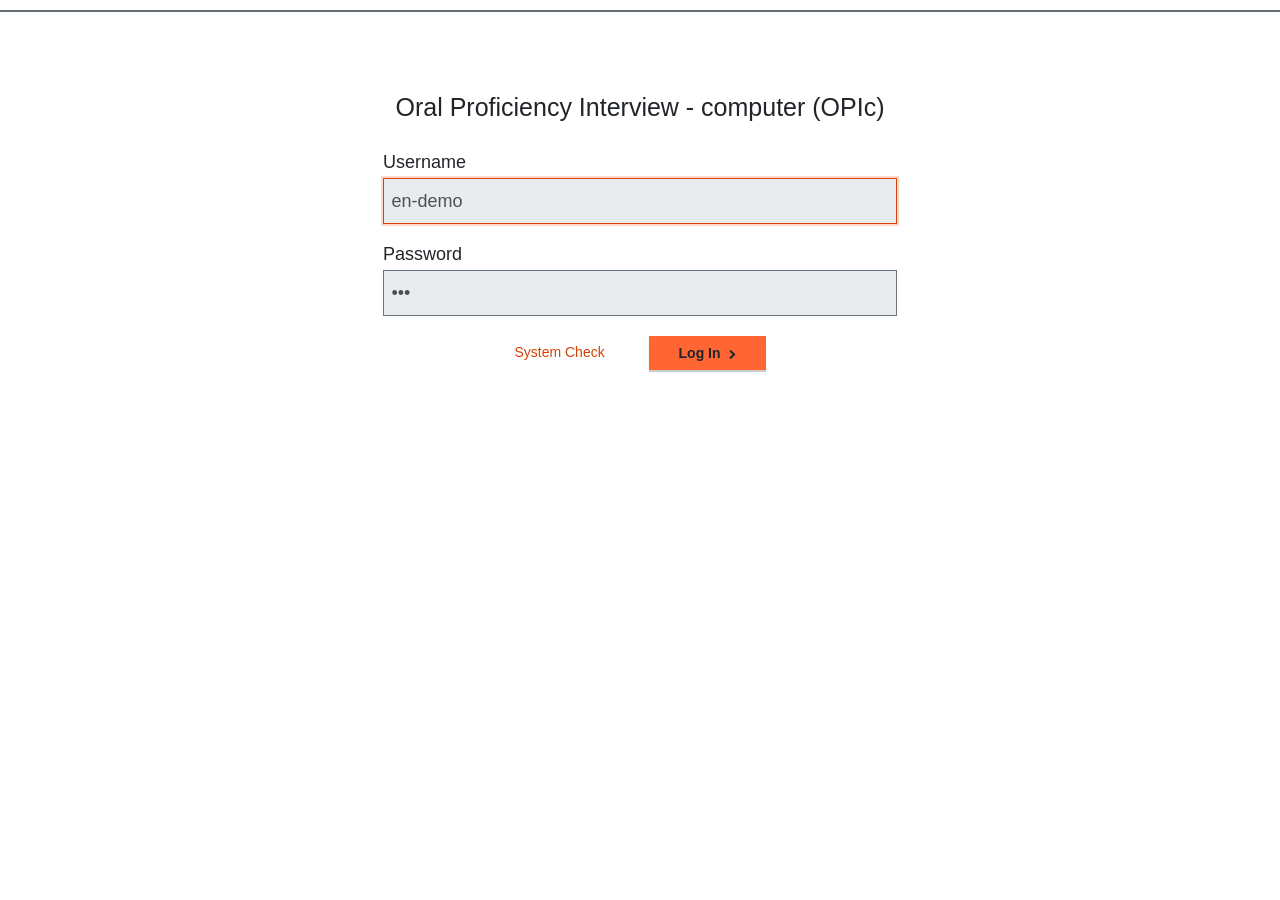
<file: index.html>
<!DOCTYPE html>
<html lang="en">

<head>
  <meta charset="UTF-8" />
  <meta name="viewport" content="width=device-width, initial-scale=1, shrink-to-fit=no" />
  <title>OPIcDemo</title>
  <link rel="icon" href="./assets/favicon.gif" />
  <link rel="stylesheet" href="font-awesome-4.5.0-master/css/font-awesome.min.css" />
  <link href="./css/video-js.css" rel="stylesheet" />
  <link rel="stylesheet" href="./css/master.css" />
</head>

<body cz-shortcut-listen="true">
  <div class="row">
    <div class="col actfl-test-header">
      <div class="form-group btn-login-group text-center">
        <!-- <img src="./assets/OPIc_logo.png" alt="OPIc logo" /> -->
      </div>
    </div>
  </div>
  <title>OPIcDemo</title>
  <meta name="viewport" content="width=device-width, initial-scale=1, shrink-to-fit=no" />
  <link rel="icon" href="./assets/favicon.gif" />

  <link rel="stylesheet" href="font-awesome-4.5.0-master/css/font-awesome.min.css" />
  <link href="./css/video-js.css" rel="stylesheet" />
  <link rel="stylesheet" href="./css/master.css" />
  <!-- <script type="text/javascript" async="" src="./js/analytics.js"></script> -->
  <script type="text/javascript" async="" src="./js/script.js"></script>
  <script src="./js/jquery.min.js"></script>
  <script type="text/javascript" src="./js/mic-perm.js"></script>

  <div id="contentDiv">
    <div class="container-fluid">
      <div class="actfl-test-container mx-auto">
        <!-- Content begins here -->

        <div class="row">
          <div class="col">
            <div class="block-login mt-md-8 mt-3">
              <form id="formAuth" method="get" action="welcome.html">
                <h1 class="text-center mb-3 px-3">
                  Oral Proficiency Interview - computer (OPIc)
                </h1>
                <div class="form-group mb-2">
                  <label for="username">Username</label>
                  <input type="text" name="username" id="username" class="form-control" placeholder="Username" value=""
                    required="" autofocus="" autocomplete="off" readonly="" />
                </div>
                <div class="form-group mb-2">
                  <label for="password">Password</label>
                  <input type="password" name="password" id="password" class="form-control" placeholder="Password"
                    required="" autocomplete="off" readonly="" />
                </div>
                <div class="form-group btn-login-group text-center mt-4 mb-5 mb-md-0 mt-md-0">
                  <a href="systemcheck.html" class="mr-3 mr-md-4">System Check</a>
                  <button id="btnSubmit" class="btn btn-primary" type="submit">
                    <span>Log In</span>
                  </button>
                </div>
              </form>
            </div>
            <!-- end block-login -->
          </div>
        </div>

        <div class="row">
          <div class="col mt-5 text-md-right text-center">
            <span class="block-actfl-lti-branding">
              <!-- <img
                  class="img-fluid"
                  src="./assets/logo-actfl-lti-v3.png"
                  alt="ACTFL and LTI co-branded logo"
                /> -->
            </span>
          </div>
        </div>

        <script>
          $("[name='username']").change(function (e) {
            e.preventDefault();
            $("[name='username']")[0].value = $(
              "[name='username']",
            )[0].value.replace(/ /g, "");
          });

          $("[name='password']").change(function (e) {
            e.preventDefault();
            $("[name='password']")[0].value = $(
              "[name='password']",
            )[0].value.replace(/ /g, "");
          });

          // Prevent user from clicking "Log In" button multiple times
          $("#btnSubmit").on("click", function () {
            $("#btnSubmit").prop("disabled", true);
            $("#formAuth").submit();
          });
        </script>

        <!-- Content ends here -->
      </div>
      <!-- end actfl-test-container -->
    </div>
    <!-- end container-fluid -->
  </div>
  <!-- end  contentDiv -->

  <script src="./js/popper.min.js"></script>
  <script src="./js/bootstrap.min.js"></script>
  <!-- Global site tag (gtag.js) - Google Analytics -->
  <!-- <script async="" src="./js/script_1.js"></script> -->
  <!-- <script>
      window.dataLayer = window.dataLayer || [];
      function gtag() {
        dataLayer.push(arguments);
      }
      gtag("js", new Date());

      gtag("config", "UA-134127163-1");
    </script> -->

  <script type="text/javascript">
    $("#username").val("en-demo").prop("readonly", true);
    $("#password").val("pwd").prop("readonly", true);
  </script>

  <script type="text/javascript" src="./js/timeoutInteractiveRefresh.js"></script>
  <script type="text/javascript">
    var deviceInfo = {
      name: "Windows",
      version: {
        value: "10.0",
        hidden: false,
        nickname: null,
        alias: "10",
        details: null,
        builds: null,
      },
      browser: "Edge",
      browser_version: "147",
    };

    $(document).ready(function () {
      // Set timeout for interactive refresh to 20 minutes (1200000 milliseconds)
      setTimeout(function () {
        window.location.reload();
      }, 1200000);
    });
  </script>
</body>

</html>
</file>
<file: css/video-js.css>
.vjs-svg-icon {
  display: inline-block;
  background-repeat: no-repeat;
  background-position: center;
  fill: currentColor;
  height: 1.8em;
  width: 1.8em;
}
.vjs-svg-icon:before {
  content: none !important;
}

.vjs-svg-icon:hover,
.vjs-control:focus .vjs-svg-icon {
  filter: drop-shadow(0 0 0.25em #fff);
}

.vjs-modal-dialog .vjs-modal-dialog-content, .video-js .vjs-modal-dialog, .vjs-button > .vjs-icon-placeholder:before, .video-js .vjs-big-play-button .vjs-icon-placeholder:before {
  position: absolute;
  top: 0;
  left: 0;
  width: 100%;
  height: 100%;
}

.vjs-button > .vjs-icon-placeholder:before, .video-js .vjs-big-play-button .vjs-icon-placeholder:before {
  text-align: center;
}

@font-face {
  font-family: VideoJS;
  src: url([data-uri]) format("woff");
  font-weight: normal;
  font-style: normal;
}
.vjs-icon-play, .video-js .vjs-play-control .vjs-icon-placeholder, .video-js .vjs-big-play-button .vjs-icon-placeholder:before {
  font-family: VideoJS;
  font-weight: normal;
  font-style: normal;
}
.vjs-icon-play:before, .video-js .vjs-play-control .vjs-icon-placeholder:before, .video-js .vjs-big-play-button .vjs-icon-placeholder:before {
  content: "\f101";
}

.vjs-icon-play-circle {
  font-family: VideoJS;
  font-weight: normal;
  font-style: normal;
}
.vjs-icon-play-circle:before {
  content: "\f102";
}

.vjs-icon-pause, .video-js .vjs-play-control.vjs-playing .vjs-icon-placeholder {
  font-family: VideoJS;
  font-weight: normal;
  font-style: normal;
}
.vjs-icon-pause:before, .video-js .vjs-play-control.vjs-playing .vjs-icon-placeholder:before {
  content: "\f103";
}

.vjs-icon-volume-mute, .video-js .vjs-mute-control.vjs-vol-0 .vjs-icon-placeholder {
  font-family: VideoJS;
  font-weight: normal;
  font-style: normal;
}
.vjs-icon-volume-mute:before, .video-js .vjs-mute-control.vjs-vol-0 .vjs-icon-placeholder:before {
  content: "\f104";
}

.vjs-icon-volume-low, .video-js .vjs-mute-control.vjs-vol-1 .vjs-icon-placeholder {
  font-family: VideoJS;
  font-weight: normal;
  font-style: normal;
}
.vjs-icon-volume-low:before, .video-js .vjs-mute-control.vjs-vol-1 .vjs-icon-placeholder:before {
  content: "\f105";
}

.vjs-icon-volume-mid, .video-js .vjs-mute-control.vjs-vol-2 .vjs-icon-placeholder {
  font-family: VideoJS;
  font-weight: normal;
  font-style: normal;
}
.vjs-icon-volume-mid:before, .video-js .vjs-mute-control.vjs-vol-2 .vjs-icon-placeholder:before {
  content: "\f106";
}

.vjs-icon-volume-high, .video-js .vjs-mute-control .vjs-icon-placeholder {
  font-family: VideoJS;
  font-weight: normal;
  font-style: normal;
}
.vjs-icon-volume-high:before, .video-js .vjs-mute-control .vjs-icon-placeholder:before {
  content: "\f107";
}

.vjs-icon-fullscreen-enter, .video-js .vjs-fullscreen-control .vjs-icon-placeholder {
  font-family: VideoJS;
  font-weight: normal;
  font-style: normal;
}
.vjs-icon-fullscreen-enter:before, .video-js .vjs-fullscreen-control .vjs-icon-placeholder:before {
  content: "\f108";
}

.vjs-icon-fullscreen-exit, .video-js.vjs-fullscreen .vjs-fullscreen-control .vjs-icon-placeholder {
  font-family: VideoJS;
  font-weight: normal;
  font-style: normal;
}
.vjs-icon-fullscreen-exit:before, .video-js.vjs-fullscreen .vjs-fullscreen-control .vjs-icon-placeholder:before {
  content: "\f109";
}

.vjs-icon-spinner {
  font-family: VideoJS;
  font-weight: normal;
  font-style: normal;
}
.vjs-icon-spinner:before {
  content: "\f10a";
}

.vjs-icon-subtitles, .video-js .vjs-subs-caps-button .vjs-icon-placeholder,
.video-js.video-js:lang(en-GB) .vjs-subs-caps-button .vjs-icon-placeholder,
.video-js.video-js:lang(en-IE) .vjs-subs-caps-button .vjs-icon-placeholder,
.video-js.video-js:lang(en-AU) .vjs-subs-caps-button .vjs-icon-placeholder,
.video-js.video-js:lang(en-NZ) .vjs-subs-caps-button .vjs-icon-placeholder, .video-js .vjs-subtitles-button .vjs-icon-placeholder {
  font-family: VideoJS;
  font-weight: normal;
  font-style: normal;
}
.vjs-icon-subtitles:before, .video-js .vjs-subs-caps-button .vjs-icon-placeholder:before,
.video-js.video-js:lang(en-GB) .vjs-subs-caps-button .vjs-icon-placeholder:before,
.video-js.video-js:lang(en-IE) .vjs-subs-caps-button .vjs-icon-placeholder:before,
.video-js.video-js:lang(en-AU) .vjs-subs-caps-button .vjs-icon-placeholder:before,
.video-js.video-js:lang(en-NZ) .vjs-subs-caps-button .vjs-icon-placeholder:before, .video-js .vjs-subtitles-button .vjs-icon-placeholder:before {
  content: "\f10b";
}

.vjs-icon-captions, .video-js:lang(en) .vjs-subs-caps-button .vjs-icon-placeholder,
.video-js:lang(fr-CA) .vjs-subs-caps-button .vjs-icon-placeholder, .video-js .vjs-captions-button .vjs-icon-placeholder {
  font-family: VideoJS;
  font-weight: normal;
  font-style: normal;
}
.vjs-icon-captions:before, .video-js:lang(en) .vjs-subs-caps-button .vjs-icon-placeholder:before,
.video-js:lang(fr-CA) .vjs-subs-caps-button .vjs-icon-placeholder:before, .video-js .vjs-captions-button .vjs-icon-placeholder:before {
  content: "\f10c";
}

.vjs-icon-hd {
  font-family: VideoJS;
  font-weight: normal;
  font-style: normal;
}
.vjs-icon-hd:before {
  content: "\f10d";
}

.vjs-icon-chapters, .video-js .vjs-chapters-button .vjs-icon-placeholder {
  font-family: VideoJS;
  font-weight: normal;
  font-style: normal;
}
.vjs-icon-chapters:before, .video-js .vjs-chapters-button .vjs-icon-placeholder:before {
  content: "\f10e";
}

.vjs-icon-downloading {
  font-family: VideoJS;
  font-weight: normal;
  font-style: normal;
}
.vjs-icon-downloading:before {
  content: "\f10f";
}

.vjs-icon-file-download {
  font-family: VideoJS;
  font-weight: normal;
  font-style: normal;
}
.vjs-icon-file-download:before {
  content: "\f110";
}

.vjs-icon-file-download-done {
  font-family: VideoJS;
  font-weight: normal;
  font-style: normal;
}
.vjs-icon-file-download-done:before {
  content: "\f111";
}

.vjs-icon-file-download-off {
  font-family: VideoJS;
  font-weight: normal;
  font-style: normal;
}
.vjs-icon-file-download-off:before {
  content: "\f112";
}

.vjs-icon-share {
  font-family: VideoJS;
  font-weight: normal;
  font-style: normal;
}
.vjs-icon-share:before {
  content: "\f113";
}

.vjs-icon-cog {
  font-family: VideoJS;
  font-weight: normal;
  font-style: normal;
}
.vjs-icon-cog:before {
  content: "\f114";
}

.vjs-icon-square {
  font-family: VideoJS;
  font-weight: normal;
  font-style: normal;
}
.vjs-icon-square:before {
  content: "\f115";
}

.vjs-icon-circle, .vjs-seek-to-live-control .vjs-icon-placeholder, .video-js .vjs-volume-level, .video-js .vjs-play-progress {
  font-family: VideoJS;
  font-weight: normal;
  font-style: normal;
}
.vjs-icon-circle:before, .vjs-seek-to-live-control .vjs-icon-placeholder:before, .video-js .vjs-volume-level:before, .video-js .vjs-play-progress:before {
  content: "\f116";
}

.vjs-icon-circle-outline {
  font-family: VideoJS;
  font-weight: normal;
  font-style: normal;
}
.vjs-icon-circle-outline:before {
  content: "\f117";
}

.vjs-icon-circle-inner-circle {
  font-family: VideoJS;
  font-weight: normal;
  font-style: normal;
}
.vjs-icon-circle-inner-circle:before {
  content: "\f118";
}

.vjs-icon-cancel, .video-js .vjs-control.vjs-close-button .vjs-icon-placeholder {
  font-family: VideoJS;
  font-weight: normal;
  font-style: normal;
}
.vjs-icon-cancel:before, .video-js .vjs-control.vjs-close-button .vjs-icon-placeholder:before {
  content: "\f119";
}

.vjs-icon-repeat {
  font-family: VideoJS;
  font-weight: normal;
  font-style: normal;
}
.vjs-icon-repeat:before {
  content: "\f11a";
}

.vjs-icon-replay, .video-js .vjs-play-control.vjs-ended .vjs-icon-placeholder {
  font-family: VideoJS;
  font-weight: normal;
  font-style: normal;
}
.vjs-icon-replay:before, .video-js .vjs-play-control.vjs-ended .vjs-icon-placeholder:before {
  content: "\f11b";
}

.vjs-icon-replay-5, .video-js .vjs-skip-backward-5 .vjs-icon-placeholder {
  font-family: VideoJS;
  font-weight: normal;
  font-style: normal;
}
.vjs-icon-replay-5:before, .video-js .vjs-skip-backward-5 .vjs-icon-placeholder:before {
  content: "\f11c";
}

.vjs-icon-replay-10, .video-js .vjs-skip-backward-10 .vjs-icon-placeholder {
  font-family: VideoJS;
  font-weight: normal;
  font-style: normal;
}
.vjs-icon-replay-10:before, .video-js .vjs-skip-backward-10 .vjs-icon-placeholder:before {
  content: "\f11d";
}

.vjs-icon-replay-30, .video-js .vjs-skip-backward-30 .vjs-icon-placeholder {
  font-family: VideoJS;
  font-weight: normal;
  font-style: normal;
}
.vjs-icon-replay-30:before, .video-js .vjs-skip-backward-30 .vjs-icon-placeholder:before {
  content: "\f11e";
}

.vjs-icon-forward-5, .video-js .vjs-skip-forward-5 .vjs-icon-placeholder {
  font-family: VideoJS;
  font-weight: normal;
  font-style: normal;
}
.vjs-icon-forward-5:before, .video-js .vjs-skip-forward-5 .vjs-icon-placeholder:before {
  content: "\f11f";
}

.vjs-icon-forward-10, .video-js .vjs-skip-forward-10 .vjs-icon-placeholder {
  font-family: VideoJS;
  font-weight: normal;
  font-style: normal;
}
.vjs-icon-forward-10:before, .video-js .vjs-skip-forward-10 .vjs-icon-placeholder:before {
  content: "\f120";
}

.vjs-icon-forward-30, .video-js .vjs-skip-forward-30 .vjs-icon-placeholder {
  font-family: VideoJS;
  font-weight: normal;
  font-style: normal;
}
.vjs-icon-forward-30:before, .video-js .vjs-skip-forward-30 .vjs-icon-placeholder:before {
  content: "\f121";
}

.vjs-icon-audio, .video-js .vjs-audio-button .vjs-icon-placeholder {
  font-family: VideoJS;
  font-weight: normal;
  font-style: normal;
}
.vjs-icon-audio:before, .video-js .vjs-audio-button .vjs-icon-placeholder:before {
  content: "\f122";
}

.vjs-icon-next-item {
  font-family: VideoJS;
  font-weight: normal;
  font-style: normal;
}
.vjs-icon-next-item:before {
  content: "\f123";
}

.vjs-icon-previous-item {
  font-family: VideoJS;
  font-weight: normal;
  font-style: normal;
}
.vjs-icon-previous-item:before {
  content: "\f124";
}

.vjs-icon-shuffle {
  font-family: VideoJS;
  font-weight: normal;
  font-style: normal;
}
.vjs-icon-shuffle:before {
  content: "\f125";
}

.vjs-icon-cast {
  font-family: VideoJS;
  font-weight: normal;
  font-style: normal;
}
.vjs-icon-cast:before {
  content: "\f126";
}

.vjs-icon-picture-in-picture-enter, .video-js .vjs-picture-in-picture-control .vjs-icon-placeholder {
  font-family: VideoJS;
  font-weight: normal;
  font-style: normal;
}
.vjs-icon-picture-in-picture-enter:before, .video-js .vjs-picture-in-picture-control .vjs-icon-placeholder:before {
  content: "\f127";
}

.vjs-icon-picture-in-picture-exit, .video-js.vjs-picture-in-picture .vjs-picture-in-picture-control .vjs-icon-placeholder {
  font-family: VideoJS;
  font-weight: normal;
  font-style: normal;
}
.vjs-icon-picture-in-picture-exit:before, .video-js.vjs-picture-in-picture .vjs-picture-in-picture-control .vjs-icon-placeholder:before {
  content: "\f128";
}

.vjs-icon-facebook {
  font-family: VideoJS;
  font-weight: normal;
  font-style: normal;
}
.vjs-icon-facebook:before {
  content: "\f129";
}

.vjs-icon-linkedin {
  font-family: VideoJS;
  font-weight: normal;
  font-style: normal;
}
.vjs-icon-linkedin:before {
  content: "\f12a";
}

.vjs-icon-twitter {
  font-family: VideoJS;
  font-weight: normal;
  font-style: normal;
}
.vjs-icon-twitter:before {
  content: "\f12b";
}

.vjs-icon-tumblr {
  font-family: VideoJS;
  font-weight: normal;
  font-style: normal;
}
.vjs-icon-tumblr:before {
  content: "\f12c";
}

.vjs-icon-pinterest {
  font-family: VideoJS;
  font-weight: normal;
  font-style: normal;
}
.vjs-icon-pinterest:before {
  content: "\f12d";
}

.vjs-icon-audio-description, .video-js .vjs-descriptions-button .vjs-icon-placeholder {
  font-family: VideoJS;
  font-weight: normal;
  font-style: normal;
}
.vjs-icon-audio-description:before, .video-js .vjs-descriptions-button .vjs-icon-placeholder:before {
  content: "\f12e";
}

.video-js {
  display: inline-block;
  vertical-align: top;
  box-sizing: border-box;
  color: #fff;
  background-color: #000;
  position: relative;
  padding: 0;
  font-size: 10px;
  line-height: 1;
  font-weight: normal;
  font-style: normal;
  font-family: Arial, Helvetica, sans-serif;
  word-break: initial;
}
.video-js:-moz-full-screen {
  position: absolute;
}
.video-js:-webkit-full-screen {
  width: 100% !important;
  height: 100% !important;
}

.video-js[tabindex="-1"] {
  outline: none;
}

.video-js *,
.video-js *:before,
.video-js *:after {
  box-sizing: inherit;
}

.video-js ul {
  font-family: inherit;
  font-size: inherit;
  line-height: inherit;
  list-style-position: outside;
  margin-left: 0;
  margin-right: 0;
  margin-top: 0;
  margin-bottom: 0;
}

.video-js.vjs-fluid,
.video-js.vjs-16-9,
.video-js.vjs-4-3,
.video-js.vjs-9-16,
.video-js.vjs-1-1 {
  width: 100%;
  max-width: 100%;
}

.video-js.vjs-fluid:not(.vjs-audio-only-mode),
.video-js.vjs-16-9:not(.vjs-audio-only-mode),
.video-js.vjs-4-3:not(.vjs-audio-only-mode),
.video-js.vjs-9-16:not(.vjs-audio-only-mode),
.video-js.vjs-1-1:not(.vjs-audio-only-mode) {
  height: 0;
}

.video-js.vjs-16-9:not(.vjs-audio-only-mode) {
  padding-top: 56.25%;
}

.video-js.vjs-4-3:not(.vjs-audio-only-mode) {
  padding-top: 75%;
}

.video-js.vjs-9-16:not(.vjs-audio-only-mode) {
  padding-top: 177.7777777778%;
}

.video-js.vjs-1-1:not(.vjs-audio-only-mode) {
  padding-top: 100%;
}

.video-js.vjs-fill:not(.vjs-audio-only-mode) {
  width: 100%;
  height: 100%;
}

.video-js .vjs-tech {
  position: absolute;
  top: 0;
  left: 0;
  width: 100%;
  height: 100%;
}

.video-js.vjs-audio-only-mode .vjs-tech {
  display: none;
}

body.vjs-full-window,
body.vjs-pip-window {
  padding: 0;
  margin: 0;
  height: 100%;
}

.vjs-full-window .video-js.vjs-fullscreen,
body.vjs-pip-window .video-js {
  position: fixed;
  overflow: hidden;
  z-index: 1000;
  left: 0;
  top: 0;
  bottom: 0;
  right: 0;
}

.video-js.vjs-fullscreen:not(.vjs-ios-native-fs),
body.vjs-pip-window .video-js {
  width: 100% !important;
  height: 100% !important;
  padding-top: 0 !important;
  display: block;
}

.video-js.vjs-fullscreen.vjs-user-inactive {
  cursor: none;
}

.vjs-pip-container .vjs-pip-text {
  position: absolute;
  bottom: 10%;
  font-size: 2em;
  background-color: rgba(0, 0, 0, 0.7);
  padding: 0.5em;
  text-align: center;
  width: 100%;
}

.vjs-layout-tiny.vjs-pip-container .vjs-pip-text,
.vjs-layout-x-small.vjs-pip-container .vjs-pip-text,
.vjs-layout-small.vjs-pip-container .vjs-pip-text {
  bottom: 0;
  font-size: 1.4em;
}

.vjs-hidden {
  display: none !important;
}

.vjs-disabled {
  opacity: 0.5;
  cursor: default;
}

.video-js .vjs-offscreen {
  height: 1px;
  left: -9999px;
  position: absolute;
  top: 0;
  width: 1px;
}

.vjs-lock-showing {
  display: block !important;
  opacity: 1 !important;
  visibility: visible !important;
}

.vjs-no-js {
  padding: 20px;
  color: #fff;
  background-color: #000;
  font-size: 18px;
  font-family: Arial, Helvetica, sans-serif;
  text-align: center;
  width: 300px;
  height: 150px;
  margin: 0px auto;
}

.vjs-no-js a,
.vjs-no-js a:visited {
  color: #66A8CC;
}

.video-js .vjs-big-play-button {
  font-size: 3em;
  line-height: 1.5em;
  height: 1.63332em;
  width: 3em;
  display: block;
  position: absolute;
  top: 50%;
  left: 50%;
  padding: 0;
  margin-top: -0.81666em;
  margin-left: -1.5em;
  cursor: pointer;
  opacity: 1;
  border: 0.06666em solid #fff;
  background-color: #2B333F;
  background-color: rgba(43, 51, 63, 0.7);
  border-radius: 0.3em;
  transition: all 0.4s;
}
.vjs-big-play-button .vjs-svg-icon {
  width: 1em;
  height: 1em;
  position: absolute;
  top: 50%;
  left: 50%;
  line-height: 1;
  transform: translate(-50%, -50%);
}

.video-js:hover .vjs-big-play-button,
.video-js .vjs-big-play-button:focus {
  border-color: #fff;
  background-color: #73859f;
  background-color: rgba(115, 133, 159, 0.5);
  transition: all 0s;
}

.vjs-controls-disabled .vjs-big-play-button,
.vjs-has-started .vjs-big-play-button,
.vjs-using-native-controls .vjs-big-play-button,
.vjs-error .vjs-big-play-button {
  display: none;
}

.vjs-has-started.vjs-paused.vjs-show-big-play-button-on-pause:not(.vjs-seeking, .vjs-scrubbing, .vjs-error) .vjs-big-play-button {
  display: block;
}

.video-js button {
  background: none;
  border: none;
  color: inherit;
  display: inline-block;
  font-size: inherit;
  line-height: inherit;
  text-transform: none;
  text-decoration: none;
  transition: none;
  -webkit-appearance: none;
  -moz-appearance: none;
       appearance: none;
}

.video-js.vjs-spatial-navigation-enabled .vjs-button:focus {
  outline: 0.0625em solid white;
  box-shadow: none;
}

.vjs-control .vjs-button {
  width: 100%;
  height: 100%;
}

.video-js .vjs-control.vjs-close-button {
  cursor: pointer;
  height: 3em;
  position: absolute;
  right: 0;
  top: 0.5em;
  z-index: 2;
}
.video-js .vjs-modal-dialog {
  background: rgba(0, 0, 0, 0.8);
  background: linear-gradient(180deg, rgba(0, 0, 0, 0.8), rgba(255, 255, 255, 0));
  overflow: auto;
}

.video-js .vjs-modal-dialog > * {
  box-sizing: border-box;
}

.vjs-modal-dialog .vjs-modal-dialog-content {
  font-size: 1.2em;
  line-height: 1.5;
  padding: 20px 24px;
  z-index: 1;
}

.vjs-menu-button {
  cursor: pointer;
}

.vjs-menu-button.vjs-disabled {
  cursor: default;
}

.vjs-workinghover .vjs-menu-button.vjs-disabled:hover .vjs-menu {
  display: none;
}

.vjs-menu .vjs-menu-content {
  display: block;
  padding: 0;
  margin: 0;
  font-family: Arial, Helvetica, sans-serif;
  overflow: auto;
}

.vjs-menu .vjs-menu-content > * {
  box-sizing: border-box;
}

.vjs-scrubbing .vjs-control.vjs-menu-button:hover .vjs-menu {
  display: none;
}

.vjs-menu li {
  display: flex;
  justify-content: center;
  list-style: none;
  margin: 0;
  padding: 0.2em 0;
  line-height: 1.4em;
  font-size: 1.2em;
  text-align: center;
  text-transform: lowercase;
}

.vjs-menu li.vjs-menu-item:focus,
.vjs-menu li.vjs-menu-item:hover,
.js-focus-visible .vjs-menu li.vjs-menu-item:hover {
  background-color: #73859f;
  background-color: rgba(115, 133, 159, 0.5);
}

.vjs-menu li.vjs-selected,
.vjs-menu li.vjs-selected:focus,
.vjs-menu li.vjs-selected:hover,
.js-focus-visible .vjs-menu li.vjs-selected:hover {
  background-color: #fff;
  color: #2B333F;
}
.vjs-menu li.vjs-selected .vjs-svg-icon,
.vjs-menu li.vjs-selected:focus .vjs-svg-icon,
.vjs-menu li.vjs-selected:hover .vjs-svg-icon,
.js-focus-visible .vjs-menu li.vjs-selected:hover .vjs-svg-icon {
  fill: #000000;
}

.video-js .vjs-menu *:not(.vjs-selected):focus:not(:focus-visible),
.js-focus-visible .vjs-menu *:not(.vjs-selected):focus:not(.focus-visible) {
  background: none;
}

.vjs-menu li.vjs-menu-title {
  text-align: center;
  text-transform: uppercase;
  font-size: 1em;
  line-height: 2em;
  padding: 0;
  margin: 0 0 0.3em 0;
  font-weight: bold;
  cursor: default;
}

.vjs-menu-button-popup .vjs-menu {
  display: none;
  position: absolute;
  bottom: 0;
  width: 10em;
  left: -3em;
  height: 0em;
  margin-bottom: 1.5em;
  border-top-color: rgba(43, 51, 63, 0.7);
}

.vjs-pip-window .vjs-menu-button-popup .vjs-menu {
  left: unset;
  right: 1em;
}

.vjs-menu-button-popup .vjs-menu .vjs-menu-content {
  background-color: #2B333F;
  background-color: rgba(43, 51, 63, 0.7);
  position: absolute;
  width: 100%;
  bottom: 1.5em;
  max-height: 15em;
}

.vjs-layout-tiny .vjs-menu-button-popup .vjs-menu .vjs-menu-content,
.vjs-layout-x-small .vjs-menu-button-popup .vjs-menu .vjs-menu-content {
  max-height: 5em;
}

.vjs-layout-small .vjs-menu-button-popup .vjs-menu .vjs-menu-content {
  max-height: 10em;
}

.vjs-layout-medium .vjs-menu-button-popup .vjs-menu .vjs-menu-content {
  max-height: 14em;
}

.vjs-layout-large .vjs-menu-button-popup .vjs-menu .vjs-menu-content,
.vjs-layout-x-large .vjs-menu-button-popup .vjs-menu .vjs-menu-content,
.vjs-layout-huge .vjs-menu-button-popup .vjs-menu .vjs-menu-content {
  max-height: 25em;
}

.vjs-workinghover .vjs-menu-button-popup.vjs-hover .vjs-menu,
.vjs-menu-button-popup .vjs-menu.vjs-lock-showing {
  display: block;
}

.video-js .vjs-menu-button-inline {
  transition: all 0.4s;
  overflow: hidden;
}

.video-js .vjs-menu-button-inline:before {
  width: 2.222222222em;
}

.video-js .vjs-menu-button-inline:hover,
.video-js .vjs-menu-button-inline:focus,
.video-js .vjs-menu-button-inline.vjs-slider-active {
  width: 12em;
}

.vjs-menu-button-inline .vjs-menu {
  opacity: 0;
  height: 100%;
  width: auto;
  position: absolute;
  left: 4em;
  top: 0;
  padding: 0;
  margin: 0;
  transition: all 0.4s;
}

.vjs-menu-button-inline:hover .vjs-menu,
.vjs-menu-button-inline:focus .vjs-menu,
.vjs-menu-button-inline.vjs-slider-active .vjs-menu {
  display: block;
  opacity: 1;
}

.vjs-menu-button-inline .vjs-menu-content {
  width: auto;
  height: 100%;
  margin: 0;
  overflow: hidden;
}

.video-js .vjs-control-bar {
  display: none;
  width: 100%;
  position: absolute;
  bottom: 0;
  left: 0;
  right: 0;
  height: 3em;
  background-color: #2B333F;
  background-color: rgba(43, 51, 63, 0.7);
}

.video-js.vjs-spatial-navigation-enabled .vjs-control-bar {
  gap: 1px;
}

.video-js:not(.vjs-controls-disabled, .vjs-using-native-controls, .vjs-error) .vjs-control-bar.vjs-lock-showing {
  display: flex !important;
}

.vjs-has-started .vjs-control-bar,
.vjs-audio-only-mode .vjs-control-bar {
  display: flex;
  visibility: visible;
  opacity: 1;
  transition: visibility 0.1s, opacity 0.1s;
}

.vjs-has-started.vjs-user-inactive.vjs-playing .vjs-control-bar {
  visibility: visible;
  opacity: 0;
  pointer-events: none;
  transition: visibility 1s, opacity 1s;
}

.vjs-controls-disabled .vjs-control-bar,
.vjs-using-native-controls .vjs-control-bar,
.vjs-error .vjs-control-bar {
  display: none !important;
}

.vjs-audio.vjs-has-started.vjs-user-inactive.vjs-playing .vjs-control-bar,
.vjs-audio-only-mode.vjs-has-started.vjs-user-inactive.vjs-playing .vjs-control-bar {
  opacity: 1;
  visibility: visible;
  pointer-events: auto;
}

.video-js .vjs-control {
  position: relative;
  text-align: center;
  margin: 0;
  padding: 0;
  height: 100%;
  width: 4em;
  flex: none;
}

.video-js .vjs-control.vjs-visible-text {
  width: auto;
  padding-left: 1em;
  padding-right: 1em;
}

.vjs-button > .vjs-icon-placeholder:before {
  font-size: 1.8em;
  line-height: 1.67;
}

.vjs-button > .vjs-icon-placeholder {
  display: block;
}

.vjs-button > .vjs-svg-icon {
  display: inline-block;
}

.video-js .vjs-control:focus:before,
.video-js .vjs-control:hover:before,
.video-js .vjs-control:focus {
  text-shadow: 0em 0em 1em white;
}

.video-js *:not(.vjs-visible-text) > .vjs-control-text {
  border: 0;
  clip: rect(0 0 0 0);
  height: 1px;
  overflow: hidden;
  padding: 0;
  position: absolute;
  width: 1px;
}

.video-js .vjs-custom-control-spacer {
  display: none;
}

.video-js .vjs-progress-control {
  cursor: pointer;
  flex: auto;
  display: flex;
  align-items: center;
  min-width: 4em;
  touch-action: none;
}

.video-js .vjs-progress-control.disabled {
  cursor: default;
}

.vjs-live .vjs-progress-control {
  display: none;
}

.vjs-liveui .vjs-progress-control {
  display: flex;
  align-items: center;
}

.video-js .vjs-progress-holder {
  flex: auto;
  transition: all 0.2s;
  height: 0.3em;
}

.video-js .vjs-progress-control .vjs-progress-holder {
  margin: 0 10px;
}

.video-js .vjs-progress-control:hover .vjs-progress-holder {
  font-size: 1.6666666667em;
}

.video-js .vjs-progress-control:hover .vjs-progress-holder.disabled {
  font-size: 1em;
}

.video-js .vjs-progress-holder .vjs-play-progress,
.video-js .vjs-progress-holder .vjs-load-progress,
.video-js .vjs-progress-holder .vjs-load-progress div {
  position: absolute;
  display: block;
  height: 100%;
  margin: 0;
  padding: 0;
  width: 0;
}

.video-js .vjs-play-progress {
  background-color: #fff;
}
.video-js .vjs-play-progress:before {
  font-size: 0.9em;
  position: absolute;
  right: -0.5em;
  line-height: 0.35em;
  z-index: 1;
}

.vjs-svg-icons-enabled .vjs-play-progress:before {
  content: none !important;
}

.vjs-play-progress .vjs-svg-icon {
  position: absolute;
  top: -0.35em;
  right: -0.4em;
  width: 0.9em;
  height: 0.9em;
  pointer-events: none;
  line-height: 0.15em;
  z-index: 1;
}

.video-js .vjs-load-progress {
  background: rgba(115, 133, 159, 0.5);
}

.video-js .vjs-load-progress div {
  background: rgba(115, 133, 159, 0.75);
}

.video-js .vjs-time-tooltip {
  background-color: #fff;
  background-color: rgba(255, 255, 255, 0.8);
  border-radius: 0.3em;
  color: #000;
  float: right;
  font-family: Arial, Helvetica, sans-serif;
  font-size: 1em;
  padding: 6px 8px 8px 8px;
  pointer-events: none;
  position: absolute;
  top: -3.4em;
  visibility: hidden;
  z-index: 1;
}

.video-js .vjs-progress-holder:focus .vjs-time-tooltip {
  display: none;
}

.video-js .vjs-progress-control:hover .vjs-time-tooltip,
.video-js .vjs-progress-control:hover .vjs-progress-holder:focus .vjs-time-tooltip {
  display: block;
  font-size: 0.6em;
  visibility: visible;
}

.video-js .vjs-progress-control.disabled:hover .vjs-time-tooltip {
  font-size: 1em;
}

.video-js .vjs-progress-control .vjs-mouse-display {
  display: none;
  position: absolute;
  width: 1px;
  height: 100%;
  background-color: #000;
  z-index: 1;
}

.video-js .vjs-progress-control:hover .vjs-mouse-display {
  display: block;
}

.video-js.vjs-user-inactive .vjs-progress-control .vjs-mouse-display {
  visibility: hidden;
  opacity: 0;
  transition: visibility 1s, opacity 1s;
}

.vjs-mouse-display .vjs-time-tooltip {
  color: #fff;
  background-color: #000;
  background-color: rgba(0, 0, 0, 0.8);
}

.video-js .vjs-slider {
  position: relative;
  cursor: pointer;
  padding: 0;
  margin: 0 0.45em 0 0.45em;
  /* iOS Safari */
  -webkit-touch-callout: none;
  /* Safari, and Chrome 53 */
  -webkit-user-select: none;
  /* Non-prefixed version, currently supported by Chrome and Opera */
  -moz-user-select: none;
       user-select: none;
  background-color: #73859f;
  background-color: rgba(115, 133, 159, 0.5);
}

.video-js .vjs-slider.disabled {
  cursor: default;
}

.video-js .vjs-slider:focus {
  text-shadow: 0em 0em 1em white;
  box-shadow: 0 0 1em #fff;
}

.video-js.vjs-spatial-navigation-enabled .vjs-slider:focus {
  outline: 0.0625em solid white;
}

.video-js .vjs-mute-control {
  cursor: pointer;
  flex: none;
}
.video-js .vjs-volume-control {
  cursor: pointer;
  margin-right: 1em;
  display: flex;
}

.video-js .vjs-volume-control.vjs-volume-horizontal {
  width: 5em;
}

.video-js .vjs-volume-panel .vjs-volume-control {
  visibility: visible;
  opacity: 0;
  width: 1px;
  height: 1px;
  margin-left: -1px;
}

.video-js .vjs-volume-panel {
  transition: width 1s;
}
.video-js .vjs-volume-panel.vjs-hover .vjs-volume-control, .video-js .vjs-volume-panel:active .vjs-volume-control, .video-js .vjs-volume-panel:focus .vjs-volume-control, .video-js .vjs-volume-panel .vjs-volume-control:active, .video-js .vjs-volume-panel.vjs-hover .vjs-mute-control ~ .vjs-volume-control, .video-js .vjs-volume-panel .vjs-volume-control.vjs-slider-active {
  visibility: visible;
  opacity: 1;
  position: relative;
  transition: visibility 0.1s, opacity 0.1s, height 0.1s, width 0.1s, left 0s, top 0s;
}
.video-js .vjs-volume-panel.vjs-hover .vjs-volume-control.vjs-volume-horizontal, .video-js .vjs-volume-panel:active .vjs-volume-control.vjs-volume-horizontal, .video-js .vjs-volume-panel:focus .vjs-volume-control.vjs-volume-horizontal, .video-js .vjs-volume-panel .vjs-volume-control:active.vjs-volume-horizontal, .video-js .vjs-volume-panel.vjs-hover .vjs-mute-control ~ .vjs-volume-control.vjs-volume-horizontal, .video-js .vjs-volume-panel .vjs-volume-control.vjs-slider-active.vjs-volume-horizontal {
  width: 5em;
  height: 3em;
  margin-right: 0;
}
.video-js .vjs-volume-panel.vjs-hover .vjs-volume-control.vjs-volume-vertical, .video-js .vjs-volume-panel:active .vjs-volume-control.vjs-volume-vertical, .video-js .vjs-volume-panel:focus .vjs-volume-control.vjs-volume-vertical, .video-js .vjs-volume-panel .vjs-volume-control:active.vjs-volume-vertical, .video-js .vjs-volume-panel.vjs-hover .vjs-mute-control ~ .vjs-volume-control.vjs-volume-vertical, .video-js .vjs-volume-panel .vjs-volume-control.vjs-slider-active.vjs-volume-vertical {
  left: -3.5em;
  transition: left 0s;
}
.video-js .vjs-volume-panel.vjs-volume-panel-horizontal.vjs-hover, .video-js .vjs-volume-panel.vjs-volume-panel-horizontal:active, .video-js .vjs-volume-panel.vjs-volume-panel-horizontal.vjs-slider-active {
  width: 10em;
  transition: width 0.1s;
}
.video-js .vjs-volume-panel.vjs-volume-panel-horizontal.vjs-mute-toggle-only {
  width: 4em;
}

.video-js .vjs-volume-panel .vjs-volume-control.vjs-volume-vertical {
  height: 8em;
  width: 3em;
  left: -3000em;
  transition: visibility 1s, opacity 1s, height 1s 1s, width 1s 1s, left 1s 1s, top 1s 1s;
}

.video-js .vjs-volume-panel .vjs-volume-control.vjs-volume-horizontal {
  transition: visibility 1s, opacity 1s, height 1s 1s, width 1s, left 1s 1s, top 1s 1s;
}

.video-js .vjs-volume-panel {
  display: flex;
}

.video-js .vjs-volume-bar {
  margin: 1.35em 0.45em;
}

.vjs-volume-bar.vjs-slider-horizontal {
  width: 5em;
  height: 0.3em;
}

.vjs-volume-bar.vjs-slider-vertical {
  width: 0.3em;
  height: 5em;
  margin: 1.35em auto;
}

.video-js .vjs-volume-level {
  position: absolute;
  bottom: 0;
  left: 0;
  background-color: #fff;
}
.video-js .vjs-volume-level:before {
  position: absolute;
  font-size: 0.9em;
  z-index: 1;
}

.vjs-slider-vertical .vjs-volume-level {
  width: 0.3em;
}
.vjs-slider-vertical .vjs-volume-level:before {
  top: -0.5em;
  left: -0.3em;
  z-index: 1;
}

.vjs-svg-icons-enabled .vjs-volume-level:before {
  content: none;
}

.vjs-volume-level .vjs-svg-icon {
  position: absolute;
  width: 0.9em;
  height: 0.9em;
  pointer-events: none;
  z-index: 1;
}

.vjs-slider-horizontal .vjs-volume-level {
  height: 0.3em;
}
.vjs-slider-horizontal .vjs-volume-level:before {
  line-height: 0.35em;
  right: -0.5em;
}

.vjs-slider-horizontal .vjs-volume-level .vjs-svg-icon {
  right: -0.3em;
  transform: translateY(-50%);
}

.vjs-slider-vertical .vjs-volume-level .vjs-svg-icon {
  top: -0.55em;
  transform: translateX(-50%);
}

.video-js .vjs-volume-panel.vjs-volume-panel-vertical {
  width: 4em;
}

.vjs-volume-bar.vjs-slider-vertical .vjs-volume-level {
  height: 100%;
}

.vjs-volume-bar.vjs-slider-horizontal .vjs-volume-level {
  width: 100%;
}

.video-js .vjs-volume-vertical {
  width: 3em;
  height: 8em;
  bottom: 8em;
  background-color: #2B333F;
  background-color: rgba(43, 51, 63, 0.7);
}

.video-js .vjs-volume-horizontal .vjs-menu {
  left: -2em;
}

.video-js .vjs-volume-tooltip {
  background-color: #fff;
  background-color: rgba(255, 255, 255, 0.8);
  border-radius: 0.3em;
  color: #000;
  float: right;
  font-family: Arial, Helvetica, sans-serif;
  font-size: 1em;
  padding: 6px 8px 8px 8px;
  pointer-events: none;
  position: absolute;
  top: -3.4em;
  visibility: hidden;
  z-index: 1;
}

.video-js .vjs-volume-control:hover .vjs-volume-tooltip,
.video-js .vjs-volume-control:hover .vjs-progress-holder:focus .vjs-volume-tooltip {
  display: block;
  font-size: 1em;
  visibility: visible;
}

.video-js .vjs-volume-vertical:hover .vjs-volume-tooltip,
.video-js .vjs-volume-vertical:hover .vjs-progress-holder:focus .vjs-volume-tooltip {
  left: 1em;
  top: -12px;
}

.video-js .vjs-volume-control.disabled:hover .vjs-volume-tooltip {
  font-size: 1em;
}

.video-js .vjs-volume-control .vjs-mouse-display {
  display: none;
  position: absolute;
  width: 100%;
  height: 1px;
  background-color: #000;
  z-index: 1;
}

.video-js .vjs-volume-horizontal .vjs-mouse-display {
  width: 1px;
  height: 100%;
}

.video-js .vjs-volume-control:hover .vjs-mouse-display {
  display: block;
}

.video-js.vjs-user-inactive .vjs-volume-control .vjs-mouse-display {
  visibility: hidden;
  opacity: 0;
  transition: visibility 1s, opacity 1s;
}

.vjs-mouse-display .vjs-volume-tooltip {
  color: #fff;
  background-color: #000;
  background-color: rgba(0, 0, 0, 0.8);
}

.vjs-poster {
  display: inline-block;
  vertical-align: middle;
  cursor: pointer;
  margin: 0;
  padding: 0;
  position: absolute;
  top: 0;
  right: 0;
  bottom: 0;
  left: 0;
  height: 100%;
}

.vjs-has-started .vjs-poster,
.vjs-using-native-controls .vjs-poster {
  display: none;
}

.vjs-audio.vjs-has-started .vjs-poster,
.vjs-has-started.vjs-audio-poster-mode .vjs-poster,
.vjs-pip-container.vjs-has-started .vjs-poster {
  display: block;
}

.vjs-poster img {
  width: 100%;
  height: 100%;
  object-fit: contain;
}

.video-js .vjs-live-control {
  display: flex;
  align-items: flex-start;
  flex: auto;
  font-size: 1em;
  line-height: 3em;
}

.video-js:not(.vjs-live) .vjs-live-control,
.video-js.vjs-liveui .vjs-live-control {
  display: none;
}

.video-js .vjs-seek-to-live-control {
  align-items: center;
  cursor: pointer;
  flex: none;
  display: inline-flex;
  height: 100%;
  padding-left: 0.5em;
  padding-right: 0.5em;
  font-size: 1em;
  line-height: 3em;
  width: auto;
  min-width: 4em;
}

.video-js.vjs-live:not(.vjs-liveui) .vjs-seek-to-live-control,
.video-js:not(.vjs-live) .vjs-seek-to-live-control {
  display: none;
}

.vjs-seek-to-live-control.vjs-control.vjs-at-live-edge {
  cursor: auto;
}

.vjs-seek-to-live-control .vjs-icon-placeholder {
  margin-right: 0.5em;
  color: #888;
}

.vjs-svg-icons-enabled .vjs-seek-to-live-control {
  line-height: 0;
}

.vjs-seek-to-live-control .vjs-svg-icon {
  width: 1em;
  height: 1em;
  pointer-events: none;
  fill: #888888;
}

.vjs-seek-to-live-control.vjs-control.vjs-at-live-edge .vjs-icon-placeholder {
  color: red;
}

.vjs-seek-to-live-control.vjs-control.vjs-at-live-edge .vjs-svg-icon {
  fill: red;
}

.video-js .vjs-time-control {
  flex: none;
  font-size: 1em;
  line-height: 3em;
  min-width: 2em;
  width: auto;
  padding-left: 1em;
  padding-right: 1em;
}

.vjs-live .vjs-time-control,
.vjs-live .vjs-time-divider,
.video-js .vjs-current-time,
.video-js .vjs-duration {
  display: none;
}

.vjs-time-divider {
  display: none;
  line-height: 3em;
}

.video-js .vjs-play-control {
  cursor: pointer;
}

.video-js .vjs-play-control .vjs-icon-placeholder {
  flex: none;
}

.vjs-text-track-display {
  position: absolute;
  bottom: 3em;
  left: 0;
  right: 0;
  top: 0;
  pointer-events: none;
}

.vjs-error .vjs-text-track-display {
  display: none;
}

.video-js.vjs-controls-disabled .vjs-text-track-display,
.video-js.vjs-user-inactive.vjs-playing .vjs-text-track-display {
  bottom: 1em;
}

.video-js .vjs-text-track {
  font-size: 1.4em;
  text-align: center;
  margin-bottom: 0.1em;
}

.vjs-subtitles {
  color: #fff;
}

.vjs-captions {
  color: #fc6;
}

.vjs-tt-cue {
  display: block;
}

video::-webkit-media-text-track-display {
  transform: translateY(-3em);
}

.video-js.vjs-controls-disabled video::-webkit-media-text-track-display,
.video-js.vjs-user-inactive.vjs-playing video::-webkit-media-text-track-display {
  transform: translateY(-1.5em);
}

.video-js.vjs-force-center-align-cues .vjs-text-track-cue {
  text-align: center !important;
  width: 80% !important;
}

.video-js .vjs-picture-in-picture-control {
  cursor: pointer;
  flex: none;
}
.video-js.vjs-audio-only-mode .vjs-picture-in-picture-control,
.vjs-pip-window .vjs-picture-in-picture-control {
  display: none;
}

.video-js .vjs-fullscreen-control {
  cursor: pointer;
  flex: none;
}
.video-js.vjs-audio-only-mode .vjs-fullscreen-control,
.vjs-pip-window .vjs-fullscreen-control {
  display: none;
}

.vjs-playback-rate > .vjs-menu-button,
.vjs-playback-rate .vjs-playback-rate-value {
  position: absolute;
  top: 0;
  left: 0;
  width: 100%;
  height: 100%;
}

.vjs-playback-rate .vjs-playback-rate-value {
  pointer-events: none;
  font-size: 1.5em;
  line-height: 2;
  text-align: center;
}

.vjs-playback-rate .vjs-menu {
  width: 4em;
  left: 0em;
}

.vjs-error .vjs-error-display .vjs-modal-dialog-content {
  font-size: 1.4em;
  text-align: center;
}

.vjs-loading-spinner {
  display: none;
  position: absolute;
  top: 50%;
  left: 50%;
  transform: translate(-50%, -50%);
  opacity: 0.85;
  text-align: left;
  border: 0.6em solid rgba(43, 51, 63, 0.7);
  box-sizing: border-box;
  background-clip: padding-box;
  width: 5em;
  height: 5em;
  border-radius: 50%;
  visibility: hidden;
}

.vjs-seeking .vjs-loading-spinner,
.vjs-waiting .vjs-loading-spinner {
  display: flex;
  justify-content: center;
  align-items: center;
  animation: vjs-spinner-show 0s linear 0.3s forwards;
}

.vjs-error .vjs-loading-spinner {
  display: none;
}

.vjs-loading-spinner:before,
.vjs-loading-spinner:after {
  content: "";
  position: absolute;
  box-sizing: inherit;
  width: inherit;
  height: inherit;
  border-radius: inherit;
  opacity: 1;
  border: inherit;
  border-color: transparent;
  border-top-color: white;
}

.vjs-seeking .vjs-loading-spinner:before,
.vjs-seeking .vjs-loading-spinner:after,
.vjs-waiting .vjs-loading-spinner:before,
.vjs-waiting .vjs-loading-spinner:after {
  animation: vjs-spinner-spin 1.1s cubic-bezier(0.6, 0.2, 0, 0.8) infinite, vjs-spinner-fade 1.1s linear infinite;
}

.vjs-seeking .vjs-loading-spinner:before,
.vjs-waiting .vjs-loading-spinner:before {
  border-top-color: rgb(255, 255, 255);
}

.vjs-seeking .vjs-loading-spinner:after,
.vjs-waiting .vjs-loading-spinner:after {
  border-top-color: rgb(255, 255, 255);
  animation-delay: 0.44s;
}

@keyframes vjs-spinner-show {
  to {
    visibility: visible;
  }
}
@keyframes vjs-spinner-spin {
  100% {
    transform: rotate(360deg);
  }
}
@keyframes vjs-spinner-fade {
  0% {
    border-top-color: #73859f;
  }
  20% {
    border-top-color: #73859f;
  }
  35% {
    border-top-color: white;
  }
  60% {
    border-top-color: #73859f;
  }
  100% {
    border-top-color: #73859f;
  }
}
.video-js.vjs-audio-only-mode .vjs-captions-button {
  display: none;
}

.vjs-chapters-button .vjs-menu ul {
  width: 24em;
}

.video-js.vjs-audio-only-mode .vjs-descriptions-button {
  display: none;
}

.vjs-subs-caps-button + .vjs-menu .vjs-captions-menu-item .vjs-svg-icon {
  width: 1.5em;
  height: 1.5em;
}

.video-js .vjs-subs-caps-button + .vjs-menu .vjs-captions-menu-item .vjs-menu-item-text .vjs-icon-placeholder {
  vertical-align: middle;
  display: inline-block;
  margin-bottom: -0.1em;
}

.video-js .vjs-subs-caps-button + .vjs-menu .vjs-captions-menu-item .vjs-menu-item-text .vjs-icon-placeholder:before {
  font-family: VideoJS;
  content: "\f10c";
  font-size: 1.5em;
  line-height: inherit;
}

.video-js.vjs-audio-only-mode .vjs-subs-caps-button {
  display: none;
}

.video-js .vjs-audio-button + .vjs-menu .vjs-description-menu-item .vjs-menu-item-text .vjs-icon-placeholder,
.video-js .vjs-audio-button + .vjs-menu .vjs-main-desc-menu-item .vjs-menu-item-text .vjs-icon-placeholder {
  vertical-align: middle;
  display: inline-block;
  margin-bottom: -0.1em;
}

.video-js .vjs-audio-button + .vjs-menu .vjs-description-menu-item .vjs-menu-item-text .vjs-icon-placeholder:before,
.video-js .vjs-audio-button + .vjs-menu .vjs-main-desc-menu-item .vjs-menu-item-text .vjs-icon-placeholder:before {
  font-family: VideoJS;
  content: " \f12e";
  font-size: 1.5em;
  line-height: inherit;
}

.video-js.vjs-layout-small .vjs-current-time,
.video-js.vjs-layout-small .vjs-time-divider,
.video-js.vjs-layout-small .vjs-duration,
.video-js.vjs-layout-small .vjs-remaining-time,
.video-js.vjs-layout-small .vjs-playback-rate,
.video-js.vjs-layout-small .vjs-volume-control, .video-js.vjs-layout-x-small .vjs-current-time,
.video-js.vjs-layout-x-small .vjs-time-divider,
.video-js.vjs-layout-x-small .vjs-duration,
.video-js.vjs-layout-x-small .vjs-remaining-time,
.video-js.vjs-layout-x-small .vjs-playback-rate,
.video-js.vjs-layout-x-small .vjs-volume-control, .video-js.vjs-layout-tiny .vjs-current-time,
.video-js.vjs-layout-tiny .vjs-time-divider,
.video-js.vjs-layout-tiny .vjs-duration,
.video-js.vjs-layout-tiny .vjs-remaining-time,
.video-js.vjs-layout-tiny .vjs-playback-rate,
.video-js.vjs-layout-tiny .vjs-volume-control {
  display: none;
}
.video-js.vjs-layout-small .vjs-volume-panel.vjs-volume-panel-horizontal:hover, .video-js.vjs-layout-small .vjs-volume-panel.vjs-volume-panel-horizontal:active, .video-js.vjs-layout-small .vjs-volume-panel.vjs-volume-panel-horizontal.vjs-slider-active, .video-js.vjs-layout-small .vjs-volume-panel.vjs-volume-panel-horizontal.vjs-hover, .video-js.vjs-layout-x-small .vjs-volume-panel.vjs-volume-panel-horizontal:hover, .video-js.vjs-layout-x-small .vjs-volume-panel.vjs-volume-panel-horizontal:active, .video-js.vjs-layout-x-small .vjs-volume-panel.vjs-volume-panel-horizontal.vjs-slider-active, .video-js.vjs-layout-x-small .vjs-volume-panel.vjs-volume-panel-horizontal.vjs-hover, .video-js.vjs-layout-tiny .vjs-volume-panel.vjs-volume-panel-horizontal:hover, .video-js.vjs-layout-tiny .vjs-volume-panel.vjs-volume-panel-horizontal:active, .video-js.vjs-layout-tiny .vjs-volume-panel.vjs-volume-panel-horizontal.vjs-slider-active, .video-js.vjs-layout-tiny .vjs-volume-panel.vjs-volume-panel-horizontal.vjs-hover {
  width: auto;
  width: initial;
}
.video-js.vjs-layout-x-small .vjs-progress-control, .video-js.vjs-layout-tiny .vjs-progress-control {
  display: none;
}
.video-js.vjs-layout-x-small .vjs-custom-control-spacer {
  flex: auto;
  display: block;
}

.vjs-modal-dialog.vjs-text-track-settings {
  background-color: #2B333F;
  background-color: rgba(43, 51, 63, 0.75);
  color: #fff;
  height: 70%;
}
.vjs-spatial-navigation-enabled .vjs-modal-dialog.vjs-text-track-settings {
  height: 80%;
}

.vjs-error .vjs-text-track-settings {
  display: none;
}

.vjs-text-track-settings .vjs-modal-dialog-content {
  display: table;
}

.vjs-text-track-settings .vjs-track-settings-colors,
.vjs-text-track-settings .vjs-track-settings-font,
.vjs-text-track-settings .vjs-track-settings-controls {
  display: table-cell;
}

.vjs-text-track-settings .vjs-track-settings-controls {
  text-align: right;
  vertical-align: bottom;
}

@supports (display: grid) {
  .vjs-text-track-settings .vjs-modal-dialog-content {
    display: grid;
    grid-template-columns: 1fr 1fr;
    grid-template-rows: 1fr;
    padding: 20px 24px 0px 24px;
  }
  .vjs-track-settings-controls .vjs-default-button {
    margin-bottom: 20px;
  }
  .vjs-text-track-settings .vjs-track-settings-controls {
    grid-column: 1/-1;
  }
  .vjs-layout-small .vjs-text-track-settings .vjs-modal-dialog-content,
  .vjs-layout-x-small .vjs-text-track-settings .vjs-modal-dialog-content,
  .vjs-layout-tiny .vjs-text-track-settings .vjs-modal-dialog-content {
    grid-template-columns: 1fr;
  }
}
.vjs-text-track-settings select {
  font-size: inherit;
}

.vjs-track-setting > select {
  margin-right: 1em;
  margin-bottom: 0.5em;
}

.vjs-text-track-settings fieldset {
  margin: 10px;
  border: none;
}

.vjs-text-track-settings fieldset span {
  display: inline-block;
  padding: 0 0.6em 0.8em;
}

.vjs-text-track-settings fieldset span > select {
  max-width: 7.3em;
}

.vjs-text-track-settings legend {
  color: #fff;
  font-weight: bold;
  font-size: 1.2em;
}

.vjs-text-track-settings .vjs-label {
  margin: 0 0.5em 0.5em 0;
}

.vjs-track-settings-controls button:focus,
.vjs-track-settings-controls button:active {
  outline-style: solid;
  outline-width: medium;
  background-image: linear-gradient(0deg, #fff 88%, #73859f 100%);
}

.vjs-track-settings-controls button:hover {
  color: rgba(43, 51, 63, 0.75);
}

.vjs-track-settings-controls button {
  background-color: #fff;
  background-image: linear-gradient(-180deg, #fff 88%, #73859f 100%);
  color: #2B333F;
  cursor: pointer;
  border-radius: 2px;
}

.vjs-track-settings-controls .vjs-default-button {
  margin-right: 1em;
}

.vjs-title-bar {
  background: rgba(0, 0, 0, 0.9);
  background: linear-gradient(180deg, rgba(0, 0, 0, 0.9) 0%, rgba(0, 0, 0, 0.7) 60%, rgba(0, 0, 0, 0) 100%);
  font-size: 1.2em;
  line-height: 1.5;
  transition: opacity 0.1s;
  padding: 0.666em 1.333em 4em;
  pointer-events: none;
  position: absolute;
  top: 0;
  width: 100%;
}

.vjs-error .vjs-title-bar {
  display: none;
}

.vjs-title-bar-title,
.vjs-title-bar-description {
  margin: 0;
  overflow: hidden;
  text-overflow: ellipsis;
  white-space: nowrap;
}

.vjs-title-bar-title {
  font-weight: bold;
  margin-bottom: 0.333em;
}

.vjs-playing.vjs-user-inactive .vjs-title-bar {
  opacity: 0;
  transition: opacity 1s;
}

.video-js .vjs-skip-forward-5 {
  cursor: pointer;
}
.video-js .vjs-skip-forward-10 {
  cursor: pointer;
}
.video-js .vjs-skip-forward-30 {
  cursor: pointer;
}
.video-js .vjs-skip-backward-5 {
  cursor: pointer;
}
.video-js .vjs-skip-backward-10 {
  cursor: pointer;
}
.video-js .vjs-skip-backward-30 {
  cursor: pointer;
}
@media print {
  .video-js > *:not(.vjs-tech):not(.vjs-poster) {
    visibility: hidden;
  }
}
.vjs-resize-manager {
  position: absolute;
  top: 0;
  left: 0;
  width: 100%;
  height: 100%;
  border: none;
  z-index: -1000;
}

.js-focus-visible .video-js *:focus:not(.focus-visible) {
  outline: none;
}

.video-js *:focus:not(:focus-visible) {
  outline: none;
}
</file>
